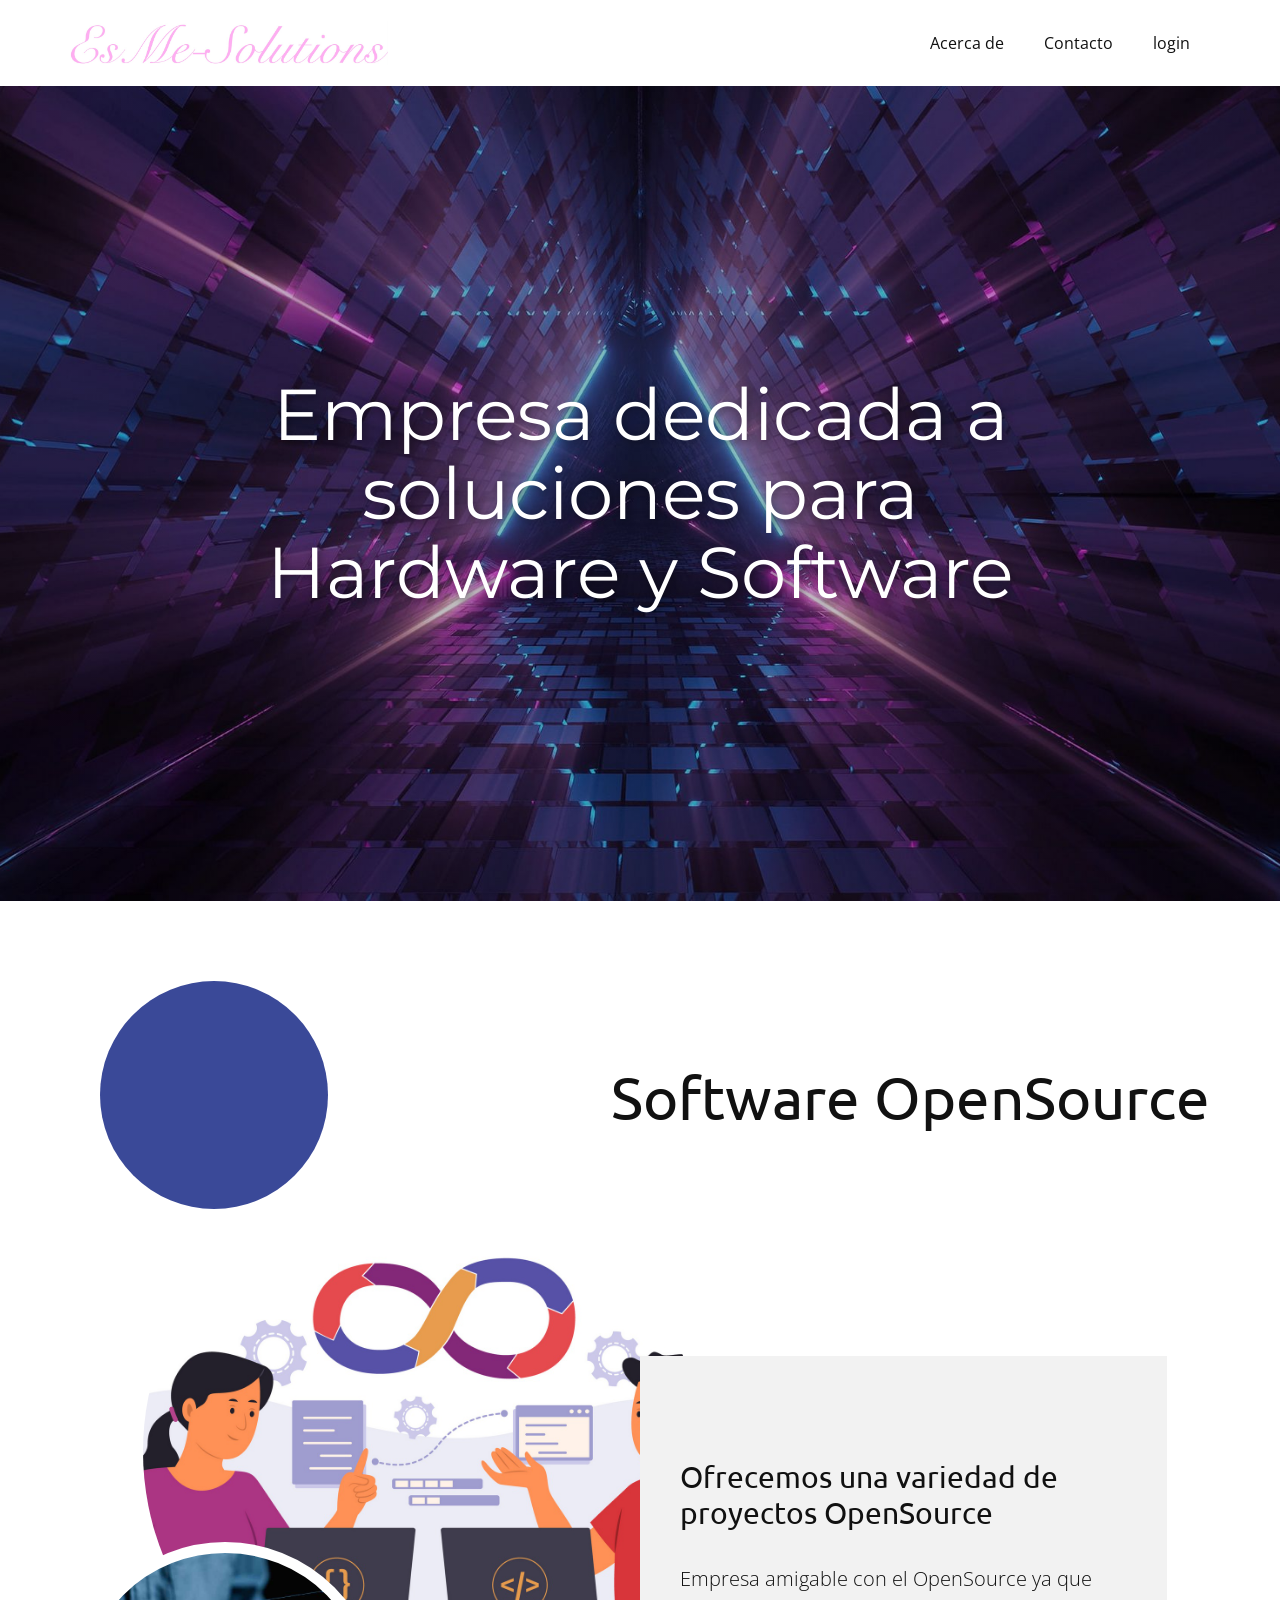
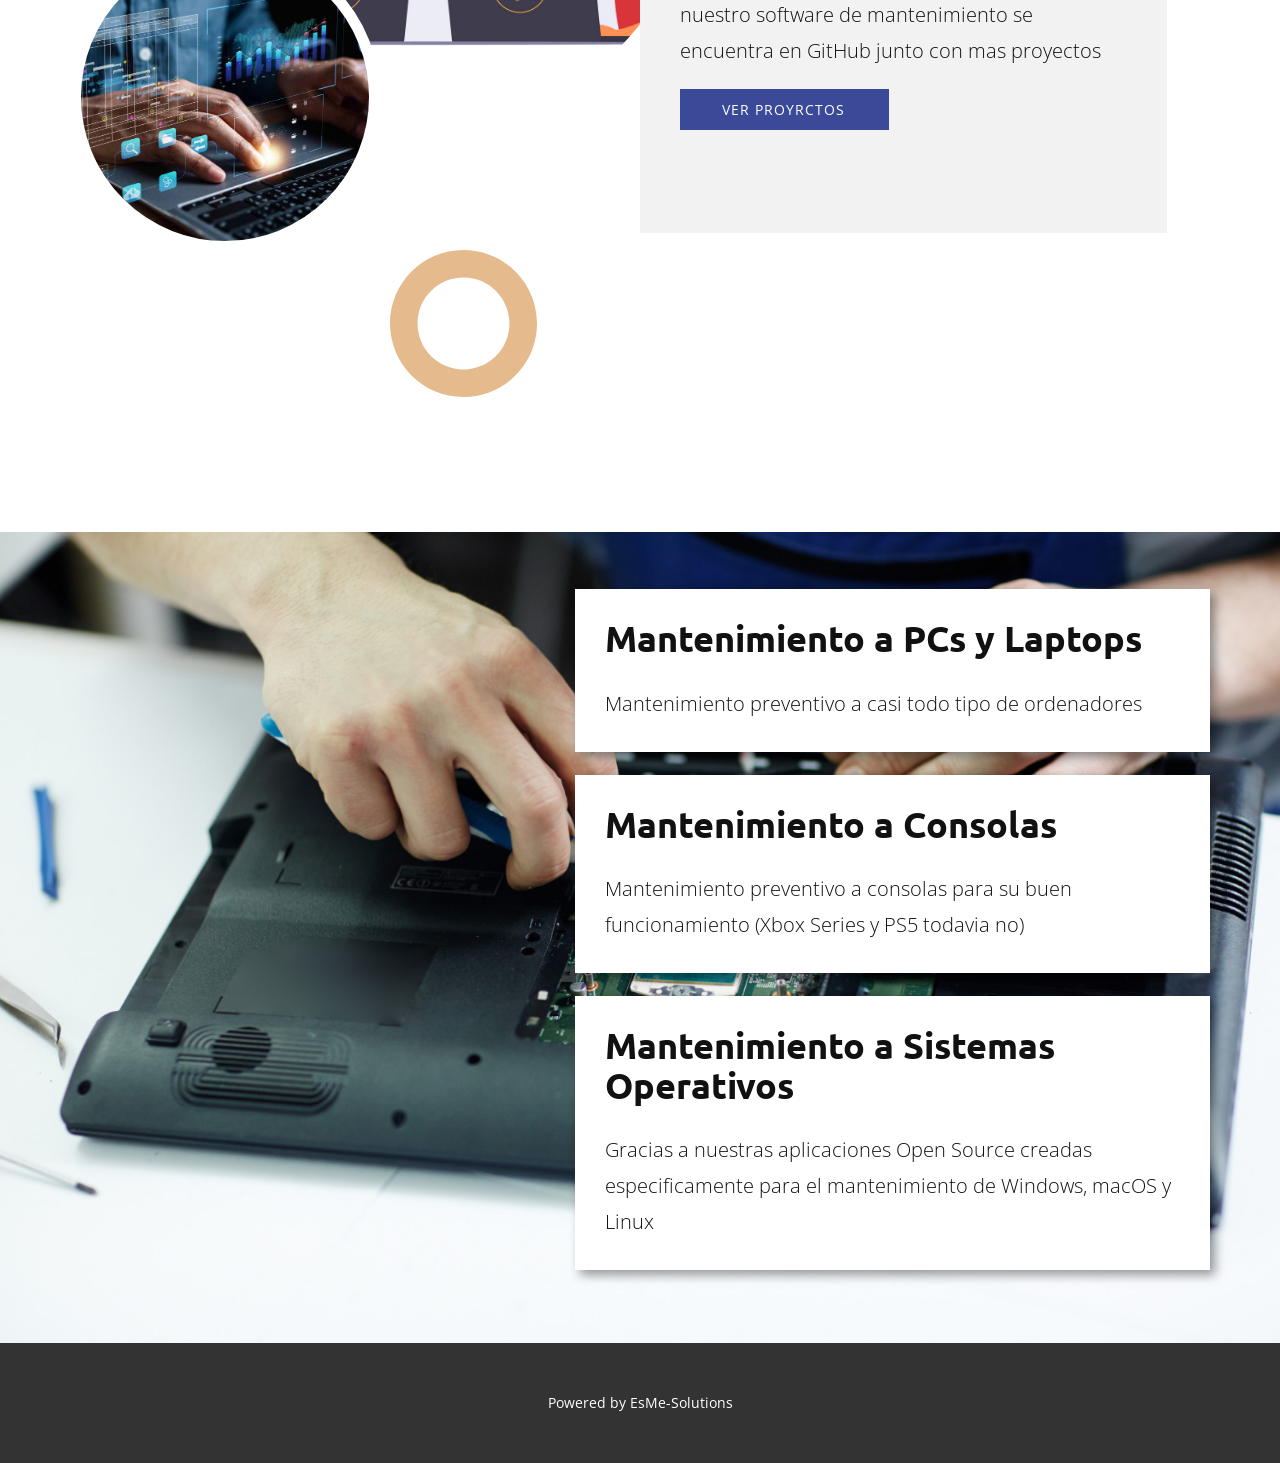
<file: index.html>
<!DOCTYPE html>
<html style="font-size: 16px;" lang="es-MX"><head>
    <meta name="viewport" content="width=device-width, initial-scale=1.0">
    <meta charset="utf-8">
    <meta name="keywords" content="Noticias, reseñas y guías de juegos de PC, Beneficios de  Videojuegos 
           Para niños y adultos, Videojuegos, Estimulación cerebral, El alivio del estrés, Mejores juegos de PC, Mejores juegos de PC, Gadgets para tu juego, ¿Busca juegos para descargar gratis?, Tecnologías VR, Formulario de contacto, Síganos">
    <meta name="description" content="">
    <title>Inicio</title>
    <link rel="stylesheet" href="nicepage.css" media="screen">
<link rel="stylesheet" href="index.css" media="screen">
    <script class="u-script" type="text/javascript" src="jquery.js" defer=""></script>
    <script class="u-script" type="text/javascript" src="nicepage.js" defer=""></script>
    <meta name="generator" content="Nicepage 8.4.0, nicepage.com">
    
    
    
    
    
    <link id="u-page-google-font" rel="stylesheet" href="https://fonts.googleapis.com/css2?display=swap&amp;family=Ubuntu:ital,wght@0,300;0,400;0,500;0,700;1,300;1,400;1,500;1,700&amp;family=Open+Sans:ital,wght@0,300;0,400;0,500;0,600;0,700;0,800;1,300;1,400;1,500;1,600;1,700;1,800&amp;family=Montserrat:ital,wght@0,100;0,200;0,300;0,400;0,500;0,600;0,700;0,800;0,900;1,100;1,200;1,300;1,400;1,500;1,600;1,700;1,800;1,900">
    <script type="application/ld+json">{
		"@context": "http://schema.org",
		"@type": "Organization",
		"name": "esme-solutions",
		"logo": "images/EsMe-Solutions.jpg"
}</script>
    <meta name="theme-color" content="#3a4998">
    <meta property="og:title" content="Inicio">
    <meta property="og:description" content="">
    <meta property="og:type" content="website">
  <meta data-intl-tel-input-cdn-path="intlTelInput/"></head>
  <body data-home-page="Inicio.html" data-home-page-title="Inicio" data-path-to-root="./" data-include-products="false" class="u-body u-clearfix u-xl-mode" data-lang="es"><header class="u-clearfix u-header u-header" id="header"><div class="u-clearfix u-sheet u-valign-middle u-sheet-1">
        <a href="./" data-page-id="311305507" class="u-image u-logo u-image-1" data-image-width="2141" data-image-height="296">
          <img src="images/EsMe-Solutions.jpg" class="u-logo-image u-logo-image-1" title="Inicio">
        </a>
        <nav class="u-menu u-menu-one-level u-offcanvas u-menu-1" role="navigation" aria-label="Menu navigation">
          <div class="menu-collapse" style="font-size: 1rem; letter-spacing: 0px;">
            <a class="u-button-style u-custom-left-right-menu-spacing u-custom-padding-bottom u-custom-top-bottom-menu-spacing u-hamburger-link u-nav-link u-text-active-palette-1-base u-text-hover-palette-2-base" href="#" tabindex="-1" aria-label="Open menu" aria-controls="858f">
              <svg class="u-svg-link" viewBox="0 0 24 24"><use xlink:href="#menu-hamburger"></use></svg>
              <svg class="u-svg-content" version="1.1" id="menu-hamburger" viewBox="0 0 16 16" x="0px" y="0px" xmlns:xlink="http://www.w3.org/1999/xlink" xmlns="http://www.w3.org/2000/svg"><g><rect y="1" width="16" height="2"></rect><rect y="7" width="16" height="2"></rect><rect y="13" width="16" height="2"></rect>
</g></svg>
            </a>
          </div>
          <div class="u-custom-menu u-nav-container">
            <ul class="u-nav u-unstyled u-nav-1" role="menubar"><li role="none" class="u-nav-item"><a role="menuitem" class="u-button-style u-nav-link u-text-active-palette-1-base u-text-hover-palette-2-base u-nav-link-2" href="Acerca-de.html">Acerca de</a>
</li><li role="none" class="u-nav-item"><a role="menuitem" class="u-button-style u-nav-link u-text-active-palette-1-base u-text-hover-palette-2-base u-nav-link-2" href="Contacto.html">Contacto</a>
</li><li role="none" class="u-nav-item"><a role="menuitem" class="u-button-style u-nav-link u-text-active-palette-1-base u-text-hover-palette-2-base u-nav-link-2" href="ADMON/login.html" target="_blank">login</a>
</li></ul>
          </div>
          <div class="u-custom-menu u-nav-container-collapse" id="858f" role="region" aria-label="Menu panel">
            <div class="u-black u-container-style u-inner-container-layout u-opacity u-opacity-95 u-sidenav">
              <div class="u-inner-container-layout u-sidenav-overflow">
                <div class="u-menu-close" tabindex="-1" aria-label="Close menu"></div>
                <ul class="u-align-center u-nav u-popupmenu-items u-unstyled u-nav-2" role="menubar"><li role="none" class="u-nav-item"><a role="menuitem" class="u-button-style u-nav-link" href="Acerca-de.html">Acerca de</a>
</li><li role="none" class="u-nav-item"><a role="menuitem" class="u-button-style u-nav-link" href="Contacto.html">Contacto</a>
</li><li role="none" class="u-nav-item"><a role="menuitem" class="u-button-style u-nav-link" href="ADMON/login.html" target="_blank">login</a>
</li></ul>
              </div>
            </div>
            <div class="u-black u-menu-overlay u-opacity u-opacity-70"></div>
          </div>
        </nav>
      </div></header>
    <section class="u-align-center u-clearfix u-container-align-center u-image u-shading u-section-1" src="" data-image-width="1980" data-image-height="1114" id="block-1">
      <div class="u-clearfix u-sheet u-valign-middle-sm u-valign-middle-xl u-valign-middle-xs u-sheet-1">
        <h1 class="u-custom-font u-font-montserrat u-text u-text-body-alt-color u-title u-text-1">Empresa dedicada a soluciones para Hardware y Software</h1>
      </div>
    </section>
    <section class="u-clearfix u-section-2" id="block-2">
      <div class="u-clearfix u-sheet u-sheet-1">
        <h1 class="u-align-right u-text u-text-1">Software OpenSource</h1>
        <div class="u-palette-1-base u-shape u-shape-circle u-shape-1"></div>
        <div class="u-image u-image-circle u-image-1" data-image-width="3000" data-image-height="2000"></div>
        <div class="u-align-left u-container-align-left u-container-style u-expanded-width-sm u-expanded-width-xs u-grey-5 u-group u-group-1">
          <div class="u-container-layout u-valign-middle u-container-layout-1">
            <h3 class="u-text u-text-2">Ofrecemos una variedad de proyectos OpenSource</h3>
            <p class="u-text u-text-3">Empresa amigable con el OpenSource ya que nuestro software de mantenimiento se encuentra en GitHub junto con mas proyectos</p>
            <a href="Proyectos.html" data-page-id="295515733" class="u-active-palette-1-dark-3 u-btn u-button-style u-hover-palette-1-dark-3 u-palette-1-base u-btn-1" title="Proyectos">ver Proyrctos </a>
          </div>
        </div>
        <div class="u-border-11 u-border-white u-image u-image-circle u-image-2" data-image-width="1100" data-image-height="733"></div>
        <div class="u-shape u-shape-svg u-text-palette-3-base u-shape-2">
          <svg class="u-svg-link" preserveAspectRatio="none" viewBox="0 0 160 160" style=""><use xlink:href="#svg-c5ad"></use></svg>
          <svg class="u-svg-content" viewBox="0 0 160 160" x="0px" y="0px" id="svg-c5ad" style="enable-background:new 0 0 160 160;"><path d="M80,30c27.6,0,50,22.4,50,50s-22.4,50-50,50s-50-22.4-50-50S52.4,30,80,30 M80,0C35.8,0,0,35.8,0,80s35.8,80,80,80
	s80-35.8,80-80S124.2,0,80,0L80,0z"></path></svg>
        </div>
      </div>
    </section>
    <section class="u-clearfix u-image u-section-3" id="block-3" data-image-width="1500" data-image-height="1000">
      <div class="u-clearfix u-sheet u-sheet-1">
        <div class="u-list u-list-1">
          <div class="u-repeater u-repeater-1">
            <div class="u-container-style u-list-item u-repeater-item u-white u-list-item-1">
              <div class="u-container-layout u-similar-container u-container-layout-1">
                <h2 class="u-text u-text-1">Mantenimiento a PCs y Laptops</h2>
                <p class="u-text u-text-2">Mantenimiento preventivo a casi todo tipo de ordenadores</p>
              </div>
            </div>
            <div class="u-container-style u-list-item u-repeater-item u-white u-list-item-2">
              <div class="u-container-layout u-similar-container u-container-layout-2">
                <h2 class="u-text u-text-3">Mantenimiento a Consolas</h2>
                <p class="u-text u-text-4">Mantenimiento preventivo a consolas​ para su buen funcionamiento (Xbox Series y PS5 todavia no)</p>
              </div>
            </div>
            <div class="u-container-style u-list-item u-repeater-item u-white u-list-item-3">
              <div class="u-container-layout u-similar-container u-container-layout-3">
                <h2 class="u-text u-text-5">Mantenimiento a Sistemas Operativos</h2>
                <p class="u-text u-text-6">Gracias a nuestras aplicaciones Open Source creadas especificamente para el mantenimiento de Windows, macOS y Linux</p>
              </div>
            </div>
          </div>
        </div>
      </div>
    </section>
    
    
    
    <footer class="u-align-center u-clearfix u-container-align-center u-footer u-grey-80 u-footer" id="footer"><div class="u-clearfix u-sheet u-sheet-1">
        <p class="u-small-text u-text u-text-variant u-text-1">Powered by EsMe-Solutions</p>
      </div></footer>
  
</body></html>
</file>
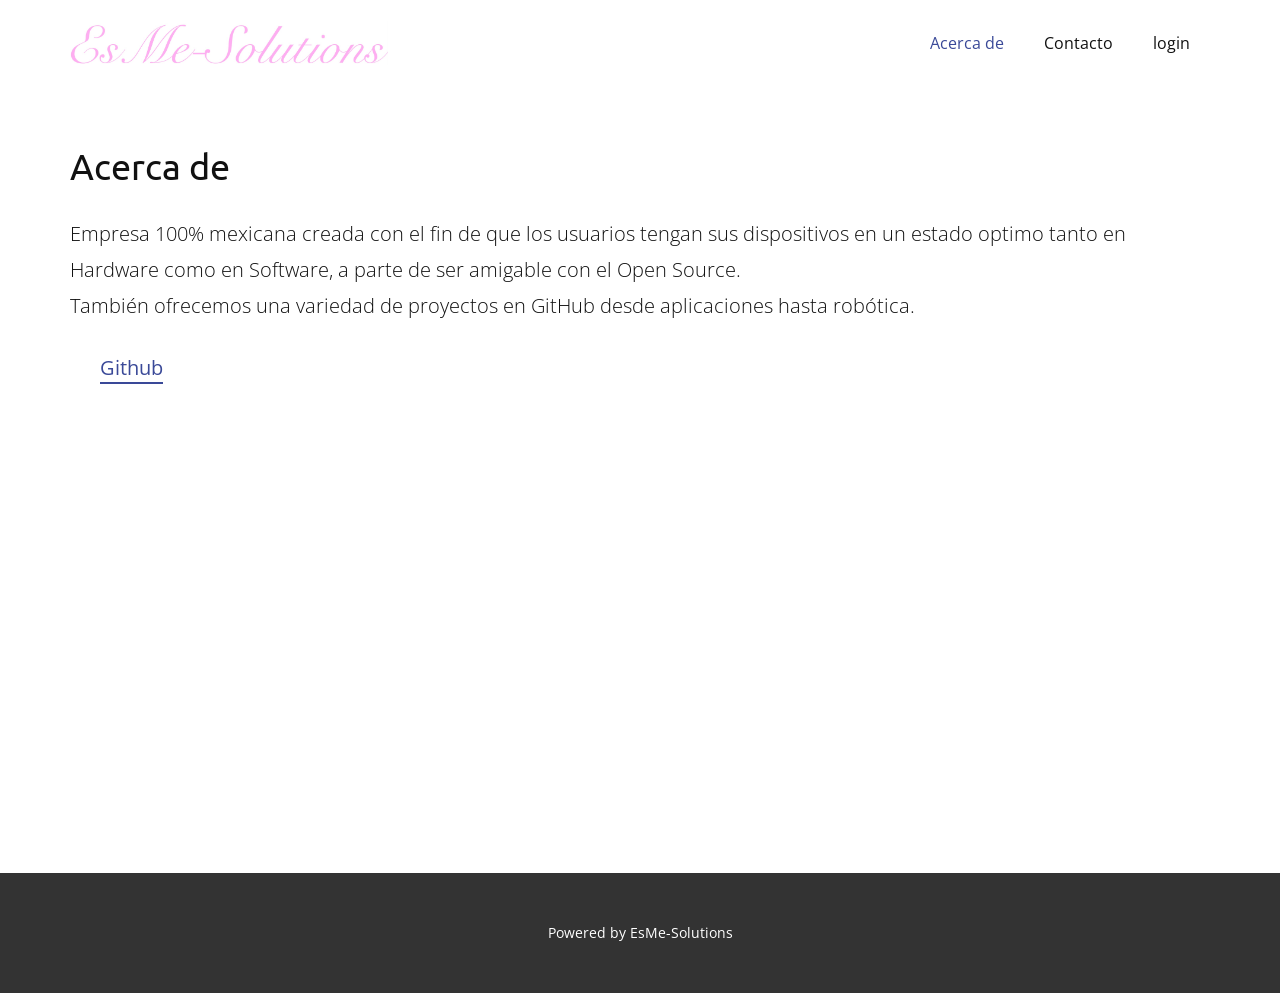
<file: Acerca-de.html>
<!DOCTYPE html>
<html style="font-size: 16px;" lang="es-MX"><head>
    <meta name="viewport" content="width=device-width, initial-scale=1.0">
    <meta charset="utf-8">
    <meta name="keywords" content="">
    <meta name="description" content="">
    <title>Acerca de</title>
    <link rel="stylesheet" href="nicepage.css" media="screen">
<link rel="stylesheet" href="Acerca-de.css" media="screen">
    <script class="u-script" type="text/javascript" src="jquery.js" defer=""></script>
    <script class="u-script" type="text/javascript" src="nicepage.js" defer=""></script>
    <meta name="generator" content="Nicepage 8.4.0, nicepage.com">
    
    
    
    <link id="u-page-google-font" rel="stylesheet" href="https://fonts.googleapis.com/css2?display=swap&amp;family=Ubuntu:ital,wght@0,300;0,400;0,500;0,700;1,300;1,400;1,500;1,700&amp;family=Open+Sans:ital,wght@0,300;0,400;0,500;0,600;0,700;0,800;1,300;1,400;1,500;1,600;1,700;1,800">
    <script type="application/ld+json">{
		"@context": "http://schema.org",
		"@type": "Organization",
		"name": "esme-solutions",
		"logo": "images/EsMe-Solutions.jpg"
}</script>
    <meta name="theme-color" content="#3a4998">
    <meta property="og:title" content="Acerca de">
    <meta property="og:description" content="">
    <meta property="og:type" content="website">
  <meta data-intl-tel-input-cdn-path="intlTelInput/"></head>
  <body data-path-to-root="./" data-include-products="false" class="u-body u-clearfix u-xl-mode" data-lang="es"><header class="u-clearfix u-header u-header" id="header"><div class="u-clearfix u-sheet u-valign-middle u-sheet-1">
        <a href="./" data-page-id="311305507" class="u-image u-logo u-image-1" data-image-width="2141" data-image-height="296">
          <img src="images/EsMe-Solutions.jpg" class="u-logo-image u-logo-image-1" title="Inicio">
        </a>
        <nav class="u-menu u-menu-one-level u-offcanvas u-menu-1" role="navigation" aria-label="Menu navigation">
          <div class="menu-collapse" style="font-size: 1rem; letter-spacing: 0px;">
            <a class="u-button-style u-custom-left-right-menu-spacing u-custom-padding-bottom u-custom-top-bottom-menu-spacing u-hamburger-link u-nav-link u-text-active-palette-1-base u-text-hover-palette-2-base" href="#" tabindex="-1" aria-label="Open menu" aria-controls="858f">
              <svg class="u-svg-link" viewBox="0 0 24 24"><use xlink:href="#menu-hamburger"></use></svg>
              <svg class="u-svg-content" version="1.1" id="menu-hamburger" viewBox="0 0 16 16" x="0px" y="0px" xmlns:xlink="http://www.w3.org/1999/xlink" xmlns="http://www.w3.org/2000/svg"><g><rect y="1" width="16" height="2"></rect><rect y="7" width="16" height="2"></rect><rect y="13" width="16" height="2"></rect>
</g></svg>
            </a>
          </div>
          <div class="u-custom-menu u-nav-container">
            <ul class="u-nav u-unstyled u-nav-1" role="menubar"><li role="none" class="u-nav-item"><a role="menuitem" class="u-button-style u-nav-link u-text-active-palette-1-base u-text-hover-palette-2-base u-nav-link-2" href="Acerca-de.html">Acerca de</a>
</li><li role="none" class="u-nav-item"><a role="menuitem" class="u-button-style u-nav-link u-text-active-palette-1-base u-text-hover-palette-2-base u-nav-link-2" href="Contacto.html">Contacto</a>
</li><li role="none" class="u-nav-item"><a role="menuitem" class="u-button-style u-nav-link u-text-active-palette-1-base u-text-hover-palette-2-base u-nav-link-2" href="ADMON/login.html" target="_blank">login</a>
</li></ul>
          </div>
          <div class="u-custom-menu u-nav-container-collapse" id="858f" role="region" aria-label="Menu panel">
            <div class="u-black u-container-style u-inner-container-layout u-opacity u-opacity-95 u-sidenav">
              <div class="u-inner-container-layout u-sidenav-overflow">
                <div class="u-menu-close" tabindex="-1" aria-label="Close menu"></div>
                <ul class="u-align-center u-nav u-popupmenu-items u-unstyled u-nav-2" role="menubar"><li role="none" class="u-nav-item"><a role="menuitem" class="u-button-style u-nav-link" href="Acerca-de.html">Acerca de</a>
</li><li role="none" class="u-nav-item"><a role="menuitem" class="u-button-style u-nav-link" href="Contacto.html">Contacto</a>
</li><li role="none" class="u-nav-item"><a role="menuitem" class="u-button-style u-nav-link" href="ADMON/login.html" target="_blank">login</a>
</li></ul>
              </div>
            </div>
            <div class="u-black u-menu-overlay u-opacity u-opacity-70"></div>
          </div>
        </nav>
      </div></header>
    <section class="u-clearfix u-section-1" id="block-2">
      <div class="u-clearfix u-sheet u-valign-middle-lg u-valign-middle-md u-valign-middle-sm u-valign-middle-xs u-sheet-1">
        <h2 class="u-align-left u-text u-text-default u-text-1">Acerca de<br>
        </h2>
        <p class="u-align-left u-text u-text-2">Empresa 100% mexicana creada con el fin de que los usuarios tengan sus dispositivos en un estado optimo tanto en Hardware como en Software, a parte de ser amigable con el Open Source.<br>También ofrecemos una variedad de proyectos en GitHub desde aplicaciones hasta robótica.<br>
        </p>
        <a href="https://github.com/RichyKunBv" class="u-active-none u-border-2 u-border-no-left u-border-no-right u-border-no-top u-border-palette-1-base u-btn u-btn-round u-button-style u-hover-none u-none u-radius u-btn-1" target="_blank">Github</a>
      </div>
    </section>
    
    
    
    <footer class="u-align-center u-clearfix u-container-align-center u-footer u-grey-80 u-footer" id="footer"><div class="u-clearfix u-sheet u-sheet-1">
        <p class="u-small-text u-text u-text-variant u-text-1">Powered by EsMe-Solutions</p>
      </div></footer>
  
</body></html>
</file>
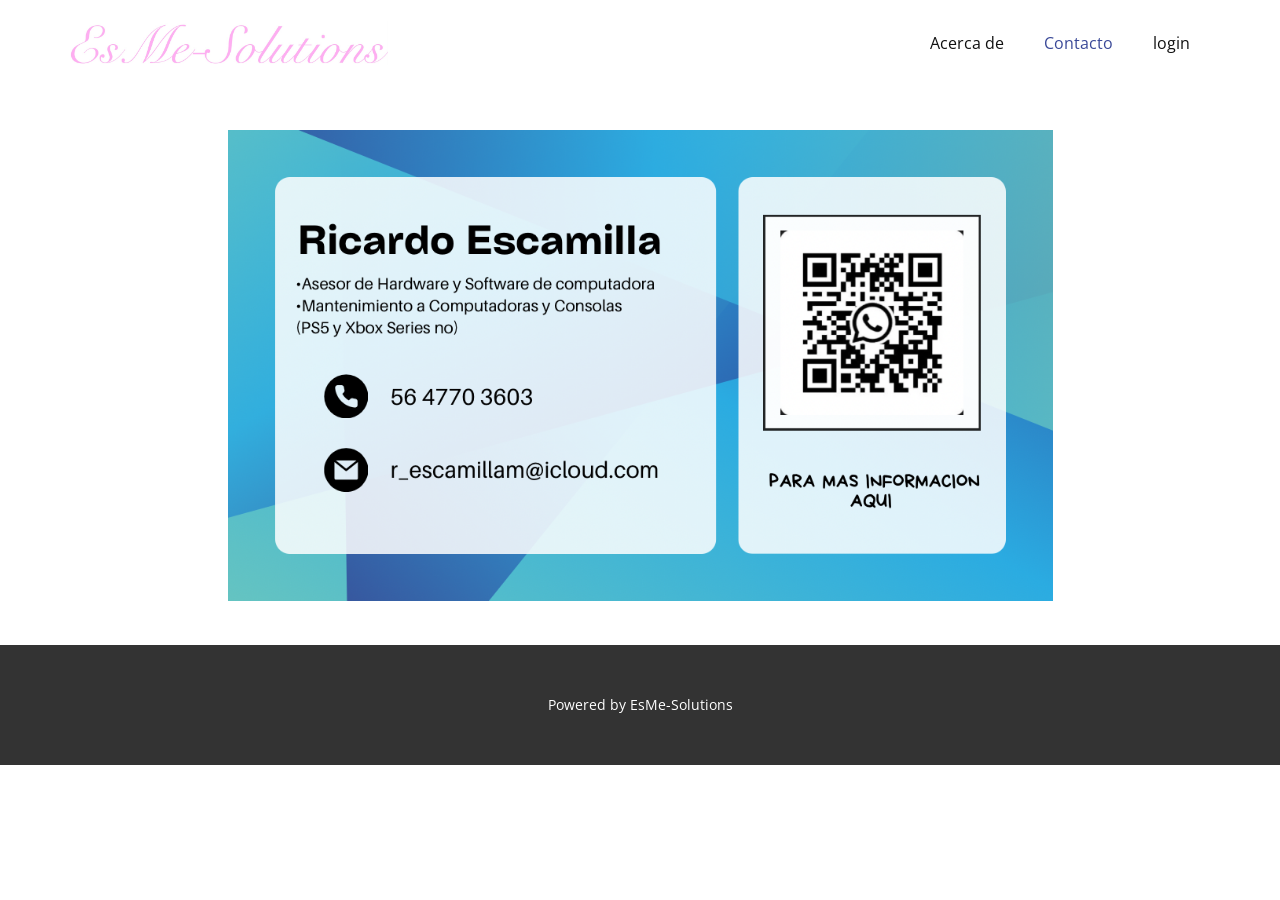
<file: Contacto.html>
<!DOCTYPE html>
<html style="font-size: 16px;" lang="es-MX"><head>
    <meta name="viewport" content="width=device-width, initial-scale=1.0">
    <meta charset="utf-8">
    <meta name="keywords" content="">
    <meta name="description" content="">
    <title>Contacto</title>
    <link rel="stylesheet" href="nicepage.css" media="screen">
<link rel="stylesheet" href="Contacto.css" media="screen">
    <script class="u-script" type="text/javascript" src="jquery.js" defer=""></script>
    <script class="u-script" type="text/javascript" src="nicepage.js" defer=""></script>
    <meta name="generator" content="Nicepage 8.4.0, nicepage.com">
    
    
    
    <link id="u-page-google-font" rel="stylesheet" href="https://fonts.googleapis.com/css2?display=swap&amp;family=Ubuntu:ital,wght@0,300;0,400;0,500;0,700;1,300;1,400;1,500;1,700&amp;family=Open+Sans:ital,wght@0,300;0,400;0,500;0,600;0,700;0,800;1,300;1,400;1,500;1,600;1,700;1,800">
    <script type="application/ld+json">{
		"@context": "http://schema.org",
		"@type": "Organization",
		"name": "esme-solutions",
		"logo": "images/EsMe-Solutions.jpg"
}</script>
    <meta name="theme-color" content="#3a4998">
    <meta property="og:title" content="Contacto">
    <meta property="og:description" content="">
    <meta property="og:type" content="website">
  <meta data-intl-tel-input-cdn-path="intlTelInput/"></head>
  <body data-path-to-root="./" data-include-products="false" class="u-body u-clearfix u-xl-mode" data-lang="es"><header class="u-clearfix u-header u-header" id="header"><div class="u-clearfix u-sheet u-valign-middle u-sheet-1">
        <a href="./" data-page-id="311305507" class="u-image u-logo u-image-1" data-image-width="2141" data-image-height="296">
          <img src="images/EsMe-Solutions.jpg" class="u-logo-image u-logo-image-1" title="Inicio">
        </a>
        <nav class="u-menu u-menu-one-level u-offcanvas u-menu-1" role="navigation" aria-label="Menu navigation">
          <div class="menu-collapse" style="font-size: 1rem; letter-spacing: 0px;">
            <a class="u-button-style u-custom-left-right-menu-spacing u-custom-padding-bottom u-custom-top-bottom-menu-spacing u-hamburger-link u-nav-link u-text-active-palette-1-base u-text-hover-palette-2-base" href="#" tabindex="-1" aria-label="Open menu" aria-controls="858f">
              <svg class="u-svg-link" viewBox="0 0 24 24"><use xlink:href="#menu-hamburger"></use></svg>
              <svg class="u-svg-content" version="1.1" id="menu-hamburger" viewBox="0 0 16 16" x="0px" y="0px" xmlns:xlink="http://www.w3.org/1999/xlink" xmlns="http://www.w3.org/2000/svg"><g><rect y="1" width="16" height="2"></rect><rect y="7" width="16" height="2"></rect><rect y="13" width="16" height="2"></rect>
</g></svg>
            </a>
          </div>
          <div class="u-custom-menu u-nav-container">
            <ul class="u-nav u-unstyled u-nav-1" role="menubar"><li role="none" class="u-nav-item"><a role="menuitem" class="u-button-style u-nav-link u-text-active-palette-1-base u-text-hover-palette-2-base u-nav-link-2" href="Acerca-de.html">Acerca de</a>
</li><li role="none" class="u-nav-item"><a role="menuitem" class="u-button-style u-nav-link u-text-active-palette-1-base u-text-hover-palette-2-base u-nav-link-2" href="Contacto.html">Contacto</a>
</li><li role="none" class="u-nav-item"><a role="menuitem" class="u-button-style u-nav-link u-text-active-palette-1-base u-text-hover-palette-2-base u-nav-link-2" href="ADMON/login.html" target="_blank">login</a>
</li></ul>
          </div>
          <div class="u-custom-menu u-nav-container-collapse" id="858f" role="region" aria-label="Menu panel">
            <div class="u-black u-container-style u-inner-container-layout u-opacity u-opacity-95 u-sidenav">
              <div class="u-inner-container-layout u-sidenav-overflow">
                <div class="u-menu-close" tabindex="-1" aria-label="Close menu"></div>
                <ul class="u-align-center u-nav u-popupmenu-items u-unstyled u-nav-2" role="menubar"><li role="none" class="u-nav-item"><a role="menuitem" class="u-button-style u-nav-link" href="Acerca-de.html">Acerca de</a>
</li><li role="none" class="u-nav-item"><a role="menuitem" class="u-button-style u-nav-link" href="Contacto.html">Contacto</a>
</li><li role="none" class="u-nav-item"><a role="menuitem" class="u-button-style u-nav-link" href="ADMON/login.html" target="_blank">login</a>
</li></ul>
              </div>
            </div>
            <div class="u-black u-menu-overlay u-opacity u-opacity-70"></div>
          </div>
        </nav>
      </div></header>
    <section class="u-clearfix u-section-1" id="block-1">
      <div class="u-clearfix u-sheet u-valign-middle-xl u-sheet-1">
        <img class="u-image u-image-default u-image-1" src="images/RicardoEscamilla.png" alt="" data-image-width="1050" data-image-height="600">
      </div>
    </section>
    
    
    
    <footer class="u-align-center u-clearfix u-container-align-center u-footer u-grey-80 u-footer" id="footer"><div class="u-clearfix u-sheet u-sheet-1">
        <p class="u-small-text u-text u-text-variant u-text-1">Powered by EsMe-Solutions</p>
      </div></footer>
  
</body></html>
</file>
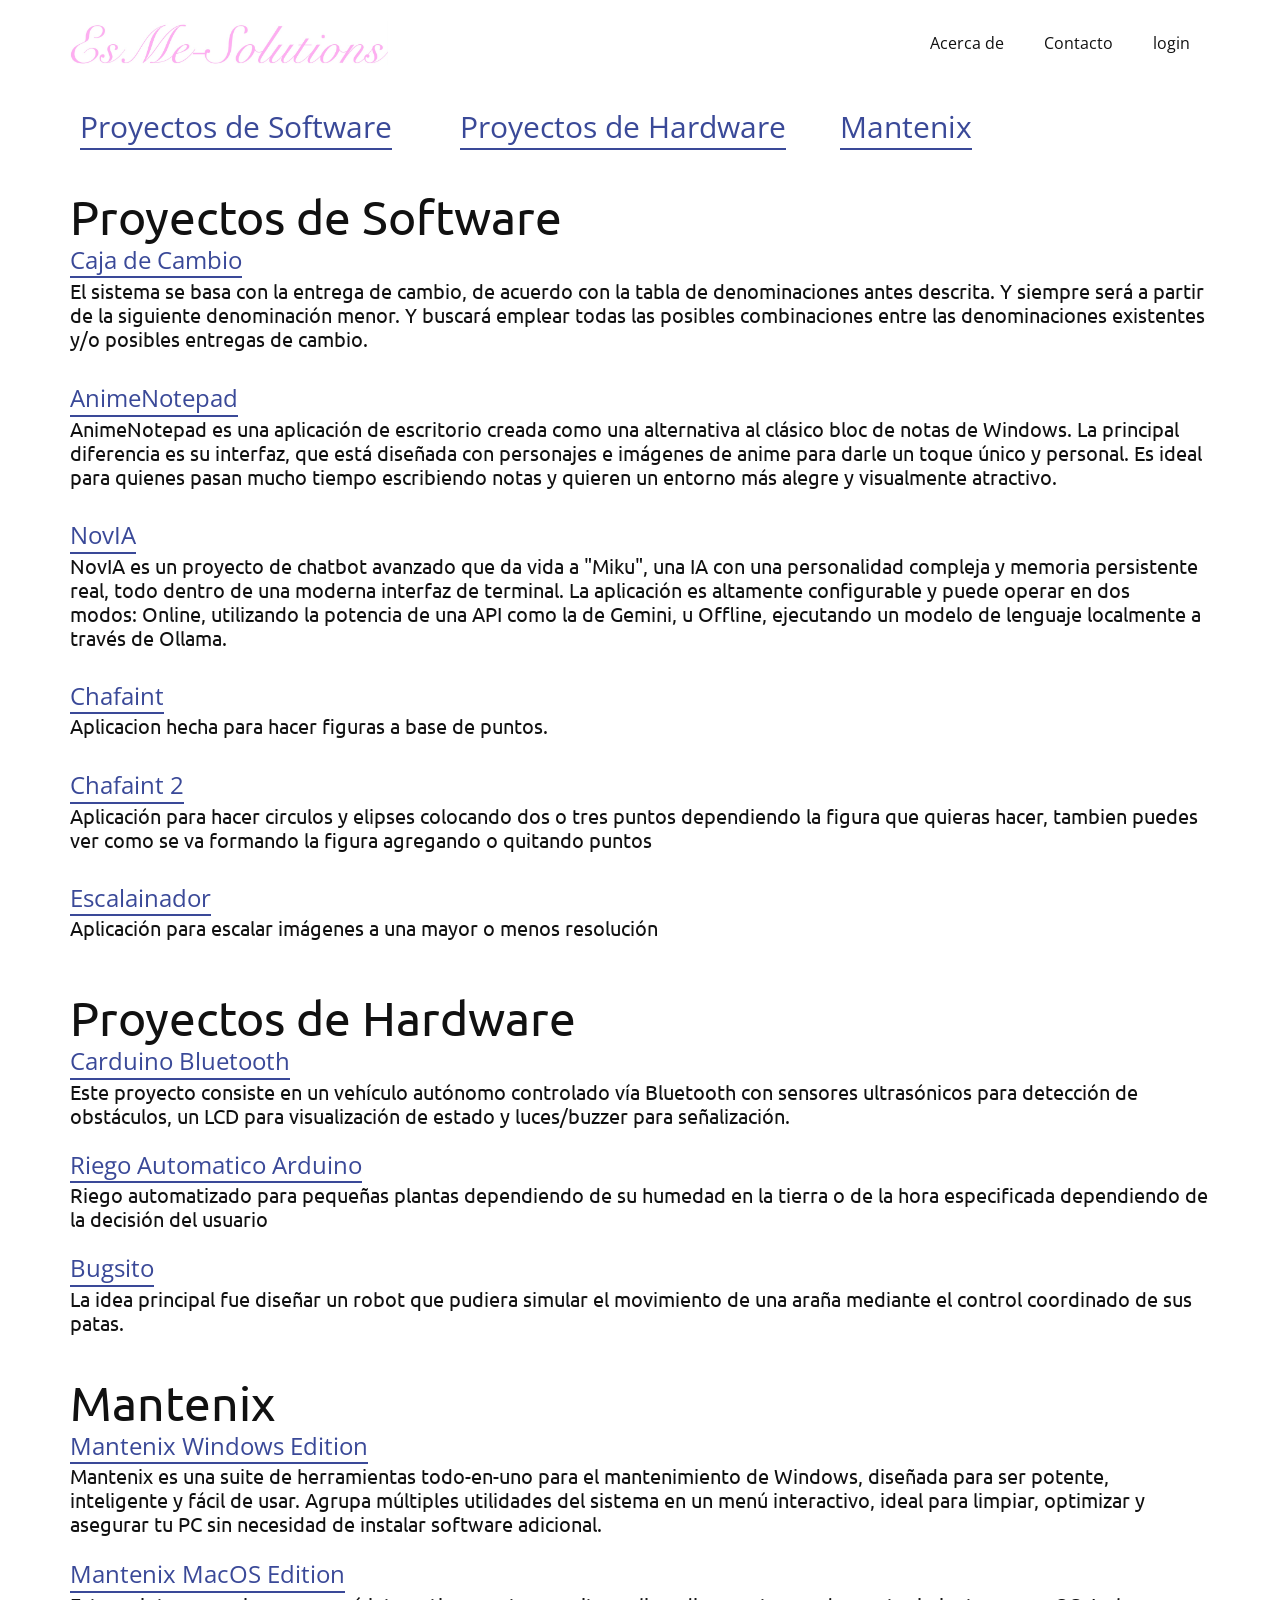
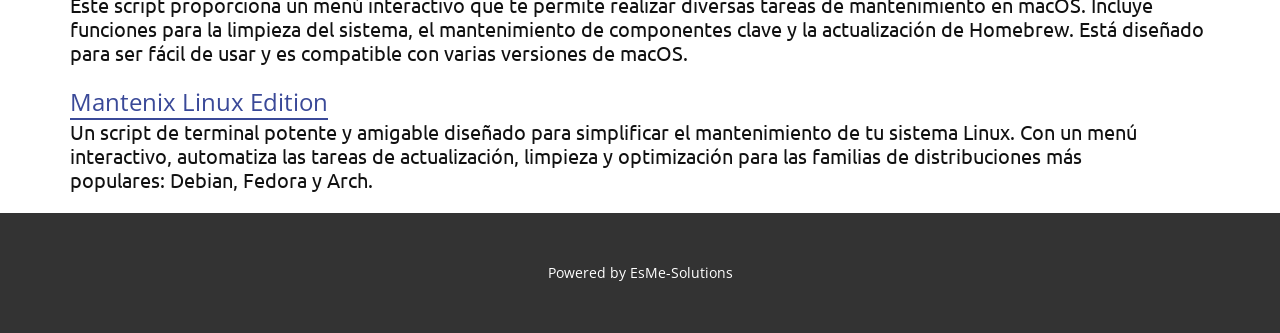
<file: Proyectos.html>
<!DOCTYPE html>
<html style="font-size: 16px;" lang="es-MX"><head>
    <meta name="viewport" content="width=device-width, initial-scale=1.0">
    <meta charset="utf-8">
    <meta name="keywords" content="">
    <meta name="description" content="">
    <title>Proyectos</title>
    <link rel="stylesheet" href="nicepage.css" media="screen">
<link rel="stylesheet" href="Proyectos.css" media="screen">
    <script class="u-script" type="text/javascript" src="jquery.js" defer=""></script>
    <script class="u-script" type="text/javascript" src="nicepage.js" defer=""></script>
    <meta name="generator" content="Nicepage 8.4.0, nicepage.com">
    
    
    
    
    
    
    <link id="u-page-google-font" rel="stylesheet" href="https://fonts.googleapis.com/css2?display=swap&amp;family=Ubuntu:ital,wght@0,300;0,400;0,500;0,700;1,300;1,400;1,500;1,700&amp;family=Open+Sans:ital,wght@0,300;0,400;0,500;0,600;0,700;0,800;1,300;1,400;1,500;1,600;1,700;1,800">
    <script type="application/ld+json">{
		"@context": "http://schema.org",
		"@type": "Organization",
		"name": "esme-solutions",
		"logo": "images/EsMe-Solutions.jpg"
}</script>
    <meta name="theme-color" content="#3a4998">
    <meta property="og:title" content="Proyectos">
    <meta property="og:description" content="">
    <meta property="og:type" content="website">
  <meta data-intl-tel-input-cdn-path="intlTelInput/"></head>
  <body data-path-to-root="./" data-include-products="false" class="u-body u-clearfix u-xl-mode" data-lang="es"><header class="u-clearfix u-header u-header" id="header"><div class="u-clearfix u-sheet u-valign-middle u-sheet-1">
        <a href="./" data-page-id="311305507" class="u-image u-logo u-image-1" data-image-width="2141" data-image-height="296">
          <img src="images/EsMe-Solutions.jpg" class="u-logo-image u-logo-image-1" title="Inicio">
        </a>
        <nav class="u-menu u-menu-one-level u-offcanvas u-menu-1" role="navigation" aria-label="Menu navigation">
          <div class="menu-collapse" style="font-size: 1rem; letter-spacing: 0px;">
            <a class="u-button-style u-custom-left-right-menu-spacing u-custom-padding-bottom u-custom-top-bottom-menu-spacing u-hamburger-link u-nav-link u-text-active-palette-1-base u-text-hover-palette-2-base" href="#" tabindex="-1" aria-label="Open menu" aria-controls="858f">
              <svg class="u-svg-link" viewBox="0 0 24 24"><use xlink:href="#menu-hamburger"></use></svg>
              <svg class="u-svg-content" version="1.1" id="menu-hamburger" viewBox="0 0 16 16" x="0px" y="0px" xmlns:xlink="http://www.w3.org/1999/xlink" xmlns="http://www.w3.org/2000/svg"><g><rect y="1" width="16" height="2"></rect><rect y="7" width="16" height="2"></rect><rect y="13" width="16" height="2"></rect>
</g></svg>
            </a>
          </div>
          <div class="u-custom-menu u-nav-container">
            <ul class="u-nav u-unstyled u-nav-1" role="menubar"><li role="none" class="u-nav-item"><a role="menuitem" class="u-button-style u-nav-link u-text-active-palette-1-base u-text-hover-palette-2-base u-nav-link-2" href="Acerca-de.html">Acerca de</a>
</li><li role="none" class="u-nav-item"><a role="menuitem" class="u-button-style u-nav-link u-text-active-palette-1-base u-text-hover-palette-2-base u-nav-link-2" href="Contacto.html">Contacto</a>
</li><li role="none" class="u-nav-item"><a role="menuitem" class="u-button-style u-nav-link u-text-active-palette-1-base u-text-hover-palette-2-base u-nav-link-2" href="ADMON/login.html" target="_blank">login</a>
</li></ul>
          </div>
          <div class="u-custom-menu u-nav-container-collapse" id="858f" role="region" aria-label="Menu panel">
            <div class="u-black u-container-style u-inner-container-layout u-opacity u-opacity-95 u-sidenav">
              <div class="u-inner-container-layout u-sidenav-overflow">
                <div class="u-menu-close" tabindex="-1" aria-label="Close menu"></div>
                <ul class="u-align-center u-nav u-popupmenu-items u-unstyled u-nav-2" role="menubar"><li role="none" class="u-nav-item"><a role="menuitem" class="u-button-style u-nav-link" href="Acerca-de.html">Acerca de</a>
</li><li role="none" class="u-nav-item"><a role="menuitem" class="u-button-style u-nav-link" href="Contacto.html">Contacto</a>
</li><li role="none" class="u-nav-item"><a role="menuitem" class="u-button-style u-nav-link" href="ADMON/login.html" target="_blank">login</a>
</li></ul>
              </div>
            </div>
            <div class="u-black u-menu-overlay u-opacity u-opacity-70"></div>
          </div>
        </nav>
      </div></header>
    <section class="u-clearfix u-section-1" id="block-8">
      <div class="u-clearfix u-sheet u-sheet-1">
        <div class="u-expanded-width u-list u-list-1">
          <div class="u-repeater u-repeater-1">
            <div class="u-container-style u-list-item u-repeater-item">
              <div class="u-container-layout u-similar-container u-valign-top-xl u-container-layout-1">
                <a href="Proyectos.html#block-5" data-page-id="295515733" class="u-active-none u-border-2 u-border-no-left u-border-no-right u-border-no-top u-border-palette-1-base u-btn u-button-style u-custom-item u-hover-none u-none u-btn-1">Proyectos de Software</a>
              </div>
            </div>
            <div class="u-container-style u-list-item u-repeater-item">
              <div class="u-container-layout u-similar-container u-valign-top-xl u-container-layout-2">
                <a href="Proyectos.html#block-6" data-page-id="295515733" class="u-active-none u-border-2 u-border-no-left u-border-no-right u-border-no-top u-border-palette-1-base u-btn u-button-style u-custom-item u-hover-none u-none u-btn-2">Proyectos de Hardware</a>
              </div>
            </div>
            <div class="u-container-style u-list-item u-repeater-item">
              <div class="u-container-layout u-similar-container u-valign-top-xl u-container-layout-3">
                <a href="Proyectos.html#block-7" data-page-id="295515733" class="u-active-none u-border-2 u-border-no-left u-border-no-right u-border-no-top u-border-palette-1-base u-btn u-button-style u-custom-item u-hover-none u-none u-btn-3">Mantenix</a>
              </div>
            </div>
          </div>
        </div>
      </div>
    </section>
    <section class="u-clearfix u-section-2" id="block-5">
      <div class="u-clearfix u-sheet u-sheet-1">
        <h1 class="u-text u-text-default u-text-1">Proyectos de Software</h1>
        <a href="https://github.com/RichyKunBv/Caja-De-Cambio" class="u-active-none u-border-2 u-border-no-left u-border-no-right u-border-no-top u-border-palette-1-base u-btn u-btn-rectangle u-button-style u-hover-none u-none u-btn-1" target="_blank"> Caja de Cambio<br>
        </a>
        <h5 class="u-text u-text-default u-text-2"> El sistema se basa con la entrega de cambio, de acuerdo con la tabla de denominaciones antes descrita. Y siempre será a partir de la siguiente denominación menor. Y buscará emplear todas las posibles combinaciones entre las denominaciones existentes y/o posibles entregas de cambio.<br>
        </h5>
        <a href="https://github.com/RichyKunBv/AnimeNotepad" class="u-active-none u-border-2 u-border-no-left u-border-no-right u-border-no-top u-border-palette-1-base u-btn u-btn-rectangle u-button-style u-hover-none u-none u-btn-2" target="_blank">AnimeNotepad<span style="font-size: 1.5rem;"></span>
        </a>
        <h5 class="u-text u-text-default u-text-3"> AnimeNotepad&nbsp;es una aplicación de escritorio creada como una alternativa al clásico bloc de notas de Windows. La principal diferencia es su interfaz, que está diseñada con personajes e imágenes de anime para darle un toque único y personal. Es ideal para quienes pasan mucho tiempo escribiendo notas y quieren un entorno más alegre y visualmente atractivo.<br>
        </h5>
        <a href="https://github.com/RichyKunBv/NovIA" class="u-active-none u-border-2 u-border-no-left u-border-no-right u-border-no-top u-border-palette-1-base u-btn u-btn-rectangle u-button-style u-hover-none u-none u-btn-3" target="_blank">NovIA<span style="font-size: 1.5rem;"></span>
        </a>
        <h5 class="u-text u-text-default u-text-4">NovIA es un proyecto de chatbot avanzado que da vida a "Miku", una IA con una personalidad compleja y&nbsp;memoria persistente real, todo dentro de una moderna interfaz de terminal. La aplicación es altamente configurable y puede operar en dos modos:&nbsp;Online, utilizando la potencia de una API como la de Gemini, u&nbsp;Offline, ejecutando un modelo de lenguaje localmente a través de Ollama.<br>
        </h5>
        <a href="https://github.com/RichyKunBv/Chafaint" class="u-active-none u-border-2 u-border-no-left u-border-no-right u-border-no-top u-border-palette-1-base u-btn u-btn-rectangle u-button-style u-hover-none u-none u-btn-4" target="_blank">Chafaint<span style="font-size: 1.5rem;"></span>
        </a>
        <h5 class="u-text u-text-default u-text-5">Aplicacion hecha para hacer figuras a base de puntos.<br>
        </h5>
        <a href="https://github.com/RichyKunBv/Chafaint-2" class="u-active-none u-border-2 u-border-no-left u-border-no-right u-border-no-top u-border-palette-1-base u-btn u-btn-rectangle u-button-style u-hover-none u-none u-btn-5" target="_blank">Chafaint 2<span style="font-size: 1.5rem;"></span>
        </a>
        <h5 class="u-text u-text-default u-text-6">Aplicación para hacer circulos y elipses colocando dos o tres puntos dependiendo la figura que quieras hacer, tambien puedes ver como se va formando la figura agregando o quitando puntos<br>
        </h5>
        <a href="https://github.com/RichyKunBv/Escalainador" class="u-active-none u-border-2 u-border-no-left u-border-no-right u-border-no-top u-border-palette-1-base u-btn u-btn-rectangle u-button-style u-hover-none u-none u-btn-6" target="_blank">Escalainador<span style="font-size: 1.5rem;"></span>
        </a>
        <h5 class="u-text u-text-default u-text-7">Aplicación para escalar imágenes a una mayor o menos resolución&nbsp;<br>
        </h5>
      </div>
    </section>
    <section class="u-clearfix u-section-3" id="block-6">
      <div class="u-clearfix u-sheet u-valign-middle-xl u-sheet-1">
        <h1 class="u-text u-text-default u-text-1">Proyectos de Hardware</h1>
        <a href="https://github.com/RichyKunBv/Carduino-Bluetooth" class="u-active-none u-border-2 u-border-no-left u-border-no-right u-border-no-top u-border-palette-1-base u-btn u-btn-rectangle u-button-style u-hover-none u-none u-btn-1" target="_blank">Carduino Bluetooth<br>
        </a>
        <h5 class="u-text u-text-default u-text-2"> Este proyecto consiste en un vehículo autónomo controlado vía Bluetooth con sensores ultrasónicos para detección de obstáculos, un LCD para visualización de estado y luces/buzzer para señalización.<br>
        </h5>
        <a href="https://github.com/RichyKunBv/Riego-Automatico-Arduino" class="u-active-none u-border-2 u-border-no-left u-border-no-right u-border-no-top u-border-palette-1-base u-btn u-btn-rectangle u-button-style u-hover-none u-none u-btn-2" target="_blank">Riego Automatico Arduino<br>
        </a>
        <h5 class="u-text u-text-default u-text-3">Riego automatizado para pequeñas plantas dependiendo de su humedad en la tierra o de la hora especificada dependiendo de la ​decisión del usuario<br>
        </h5>
        <a href="https://github.com/RichyKunBv/Bugsito" class="u-active-none u-border-2 u-border-no-left u-border-no-right u-border-no-top u-border-palette-1-base u-btn u-btn-rectangle u-button-style u-hover-none u-none u-btn-3" target="_blank">Bugsito<br>
        </a>
        <h5 class="u-text u-text-default u-text-4">La idea principal fue diseñar un robot que pudiera simular el movimiento de una araña mediante el control coordinado de sus patas.</h5>
      </div>
    </section>
    <section class="u-clearfix u-section-4" id="block-7">
      <div class="u-clearfix u-sheet u-valign-middle-xl u-sheet-1">
        <h1 class="u-text u-text-default u-text-1">Mantenix</h1>
        <a href="https://github.com/RichyKunBv/Mantenix-Windows-Edition" class="u-active-none u-border-2 u-border-no-left u-border-no-right u-border-no-top u-border-palette-1-base u-btn u-btn-rectangle u-button-style u-hover-none u-none u-btn-1" target="_blank">Mantenix Windows Edition<br>
        </a>
        <h5 class="u-text u-text-default u-text-2"> Mantenix&nbsp;es una suite de herramientas todo-en-uno para el mantenimiento de Windows, diseñada para ser potente, inteligente y fácil de usar. Agrupa múltiples utilidades del sistema en un menú interactivo, ideal para limpiar, optimizar y asegurar tu PC sin necesidad de instalar software adicional.<br>
        </h5>
        <a href="https://github.com/RichyKunBv/Mantenix-MacOS-Edition" class="u-active-none u-border-2 u-border-no-left u-border-no-right u-border-no-top u-border-palette-1-base u-btn u-btn-rectangle u-button-style u-hover-none u-none u-btn-2" target="_blank">Mantenix MacOS Edition<br>
        </a>
        <h5 class="u-text u-text-default u-text-3"> Este script proporciona un&nbsp;menú interactivo&nbsp;que te permite realizar diversas tareas de mantenimiento en macOS. Incluye funciones para la&nbsp;limpieza del sistema, el&nbsp;mantenimiento de componentes clave&nbsp;y la&nbsp;actualización de Homebrew. Está diseñado para ser fácil de usar y es compatible con varias versiones de macOS.<br>
        </h5>
        <a href="https://github.com/RichyKunBv/Mantenix-Linux-Edition" class="u-active-none u-border-2 u-border-no-left u-border-no-right u-border-no-top u-border-palette-1-base u-btn u-btn-rectangle u-button-style u-hover-none u-none u-btn-3" target="_blank">Mantenix Linux Edition<br>
        </a>
        <h5 class="u-text u-text-default u-text-4"> Un script de terminal potente y amigable diseñado para simplificar el mantenimiento de tu sistema Linux. Con un menú interactivo, automatiza las tareas de actualización, limpieza y optimización para las familias de distribuciones más populares:&nbsp;Debian,&nbsp;Fedora&nbsp;y&nbsp;Arch.<br>
        </h5>
      </div>
    </section>
    
    
    
    <footer class="u-align-center u-clearfix u-container-align-center u-footer u-grey-80 u-footer" id="footer"><div class="u-clearfix u-sheet u-sheet-1">
        <p class="u-small-text u-text u-text-variant u-text-1">Powered by EsMe-Solutions</p>
      </div></footer>
  
</body></html>
</file>
